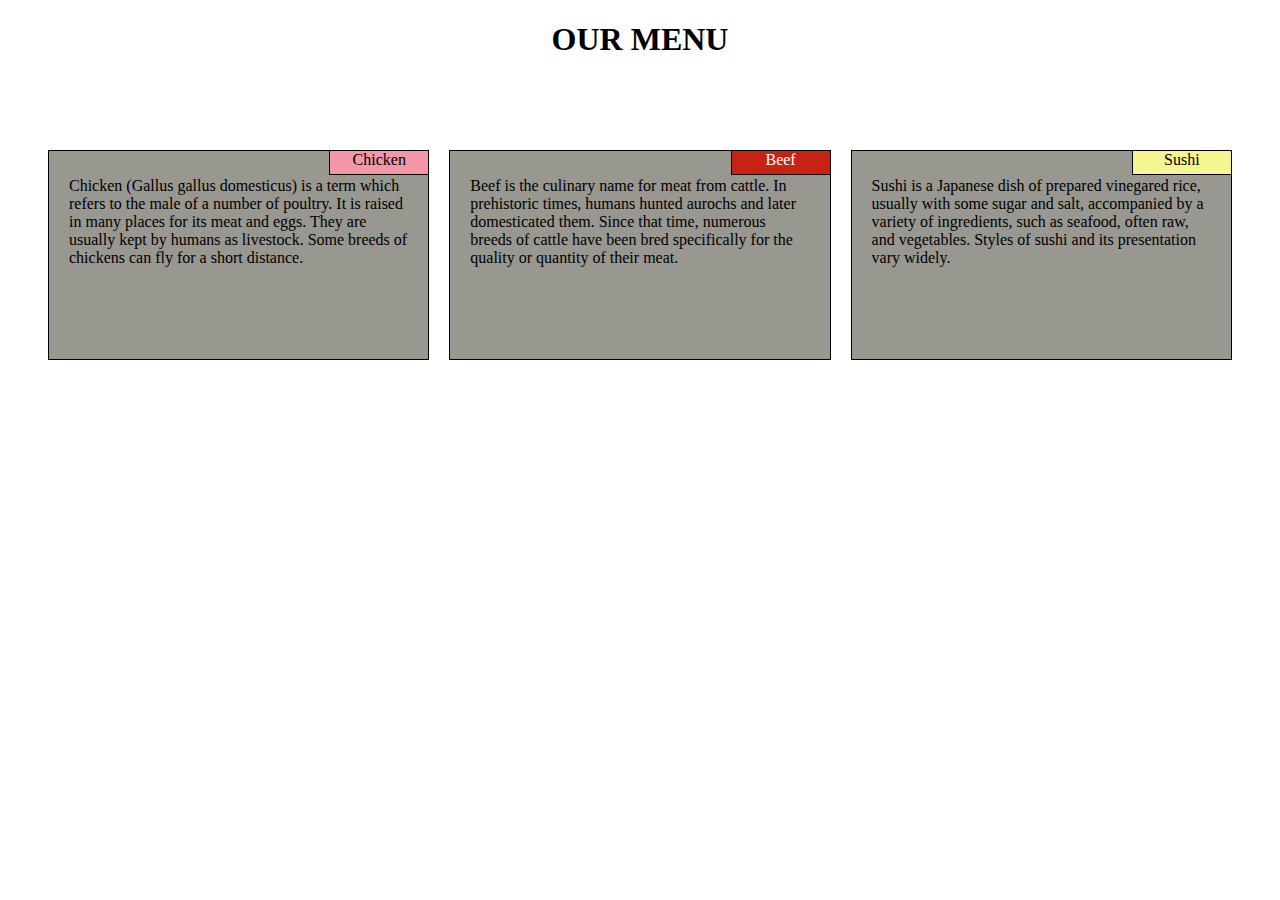
<file: index.html>
<!DOCTYPE html>
<html lang="en" dir="ltr">
<link type="text/css" rel="stylesheet" href="https://vagishamishra.github.io/coursera-test_1/css.css" />
  <head>
    <meta charset="utf-8">
    <meta name="viewport" content="width=device-width, initial-scale=1.0">
  </head>
  <body>
    <center>
      <h1>OUR MENU</h1>
      </center>
      <div class="row">
        <div class="col-lg-4 col-md-6 col-sd-12">
      <div class="box-l">
        <p>
          Chicken (Gallus gallus domesticus) is a term which refers to the male of a number of poultry.
          It is raised in many places for its meat and eggs. They are usually kept by humans as livestock.
          Some breeds of chickens can fly for a short distance. 

        </p>
        <div class=".box-l" id="s1">
          <center>
            Chicken
          </center>
        </div>
        </div>
      </div>
      <div class="col-lg-4 col-md-6 col-sd-12">
        <div class="box-m">
          <p>
            Beef is the culinary name for meat from cattle.
            In prehistoric times, humans hunted aurochs and later domesticated them.
            Since that time, numerous breeds of cattle have been bred specifically for the quality or quantity of their meat.
           
          <div class=".box-m" id="s2">
            <center>
              Beef
            </center>
          </div>
          </div>
          </div>
          <div class="col-lg-4 col-md-12 col-sd-12">
          <div class="box-r">
            <p>
              Sushi is a Japanese dish of prepared vinegared rice,
              usually with some sugar and salt, accompanied by a variety of ingredients, such as seafood,
              often raw, and vegetables. Styles of sushi and its presentation vary widely.
              
            </p>
            <div class=".box-r" id="s3">
              <center>
                Sushi
              </center>
            </div>
            </div>
          </div>
          </div>

  </body>
</html>
</file>
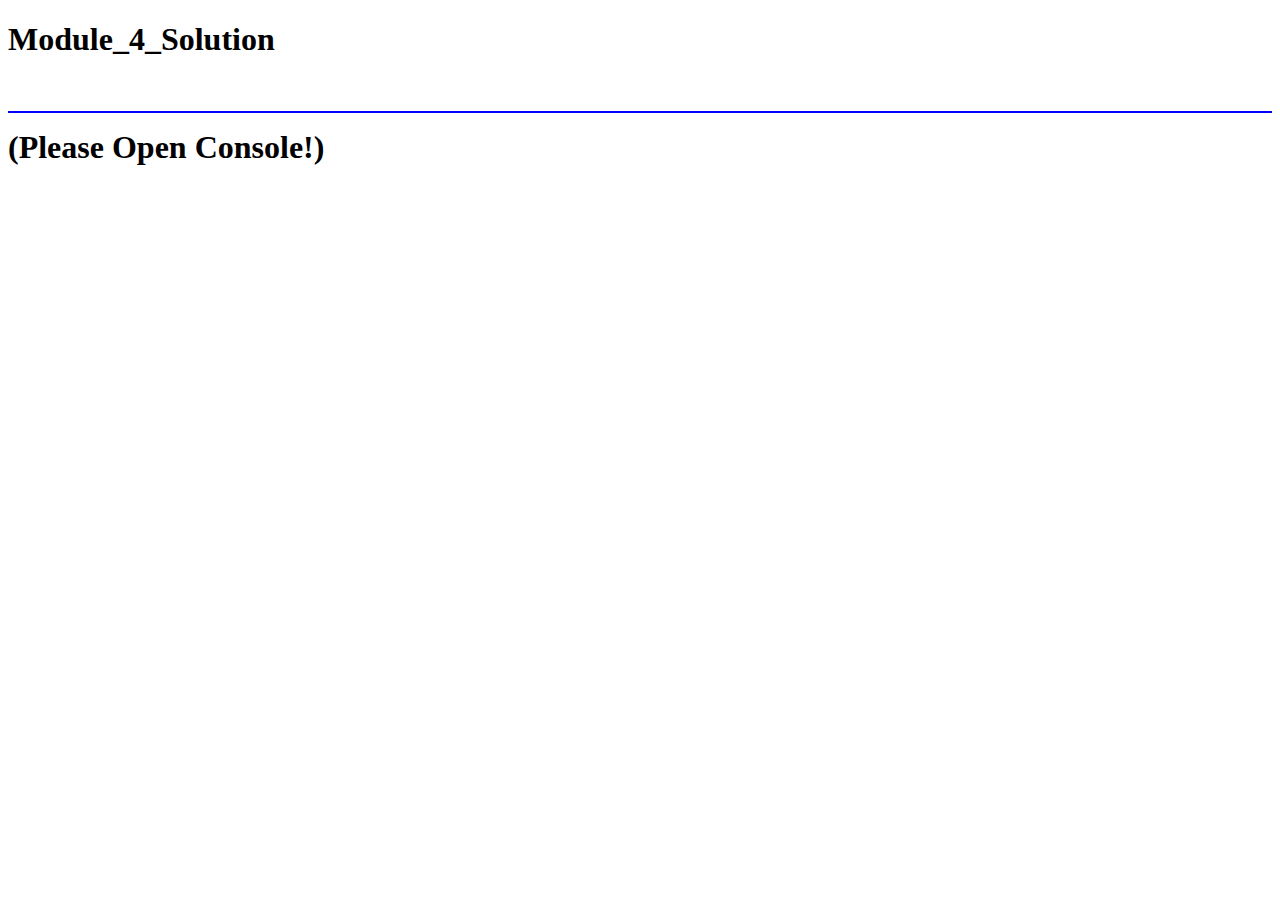
<file: module4_sol/index.html>
<!DOCTYPE html>
<html>
<head>
  <meta charset="utf-8">
  <title>Module_4_Sol</title>
  <script>
    var names = []; // DO NOT REMOVE
  </script>
  <script src="SpeakHello.js"></script>
  <script src="SpeakGoodBye.js"></script>
  <script src="script.js"></script>
</head>
<body>
  <h1>Module_4_Solution <br></br><hr color="Blue">(Please Open Console!)</h1>
</body>
</html>
</file>
